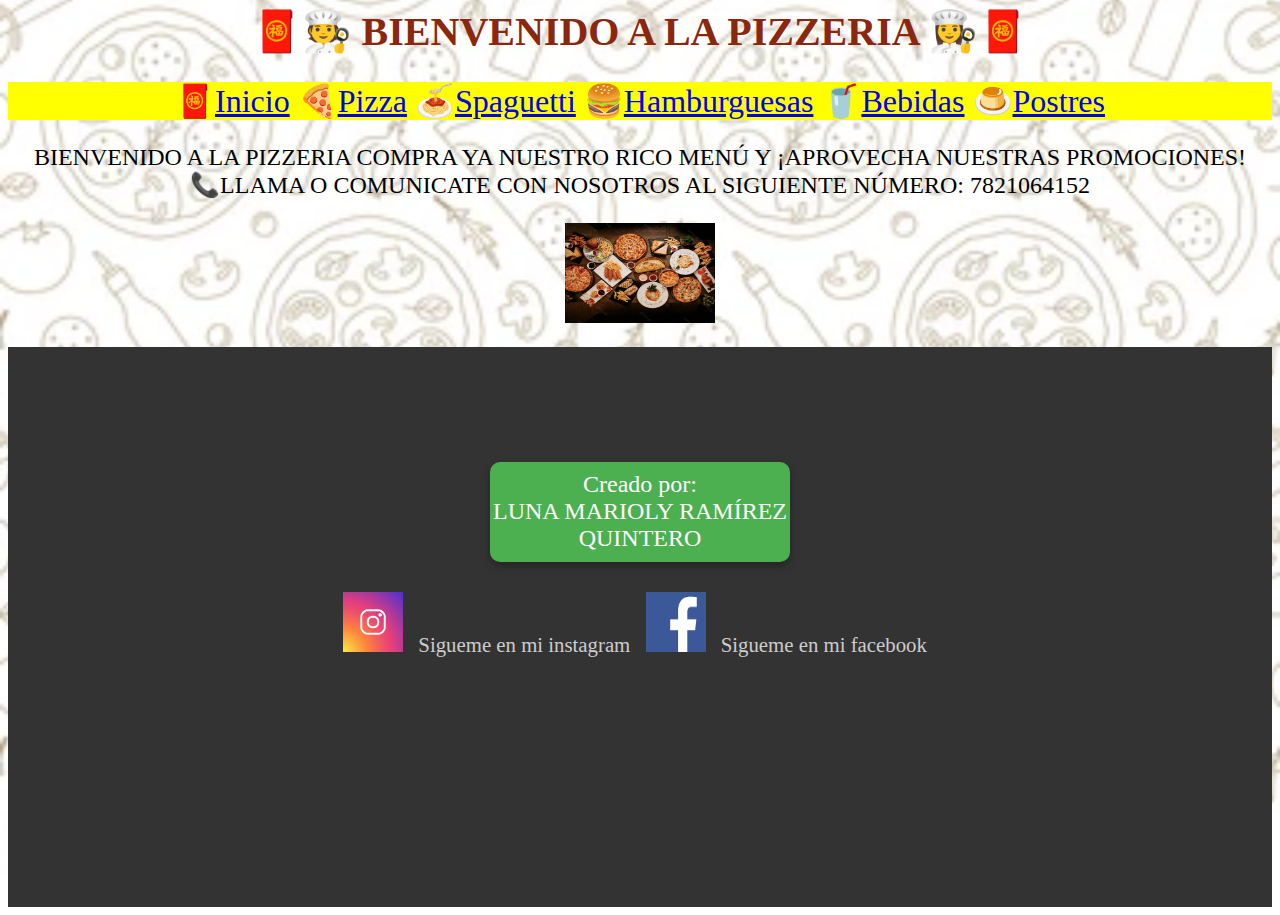
<file: index.html>
<html>
  <head>
    <meta charset="UTF-8" />
    <title>LA PIZZERIA</title>
    <link rel="stylesheet" href="estiloindexq.css" />
  </head>
  <body>
    <h1>🧧🧑‍🍳 BIENVENIDO A LA PIZZERIA 👩‍🍳🧧</h1>

    <nav>
      🧧<a href="Pizza222.html">Inicio</a>
      🍕<a href="Pizzaa.html">Pizza</a>
      🍝<a href="Spaguettii.html">Spaguetti</a>
      🍔<a href="Hamburguesass.html">Hamburguesas</a>
      🥤<a href="Bebidass.html">Bebidas</a>
      🍮<a href="Postress.html">Postres</a>
    </nav>

    <p>
      BIENVENIDO A LA PIZZERIA COMPRA YA NUESTRO RICO MENÚ Y ¡APROVECHA NUESTRAS PROMOCIONES!<br />
      📞LLAMA O COMUNICATE CON NOSOTROS AL SIGUIENTE NÚMERO: 7821064152
    </p>

    <p>
      <img src="fondo1.jpg" />
    </p>

    <footer>
      <p id="pie">
        Creado por: <br />
        LUNA MARIOLY RAMÍREZ QUINTERO
      </p>

      <img class="logos" src="logodinsta.jpg" />
      <a href="https://www.instagram.com/lunaramirezquintero?igsh=MTV4MHdvbXR3aXl5Yw%3D%3D&utm_source=qr" target="_blank">
        Sigueme en mi instagram
      </a>

      <img class="logos" src="facee.jpg" />
      <a href="https://www.facebook.com/share/1BsxV7VXF6/?mibextid=wwXIfr" target="_blank">
        Sigueme en mi facebook
      </a>
    </footer>
  </body>
</html>
</file>
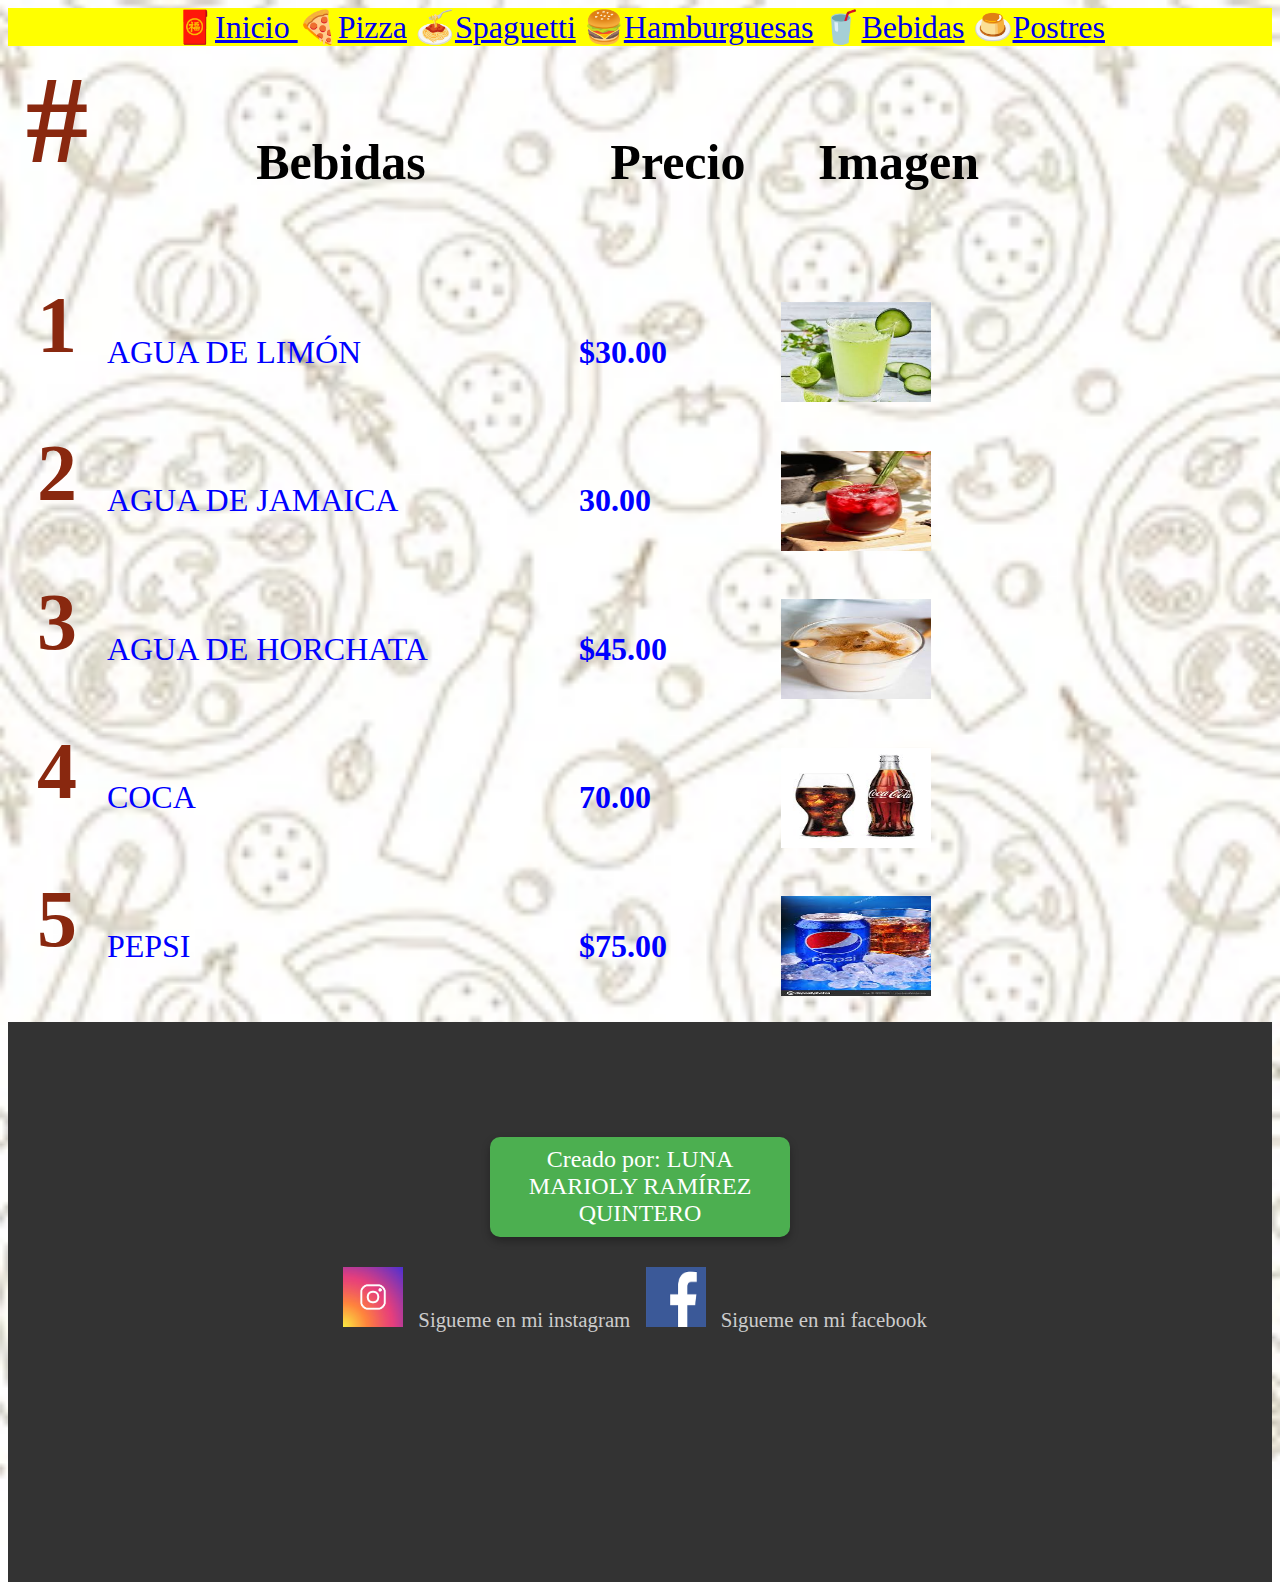
<file: Bebidass.html>
<html>
<head>

      
      	    <link rel="stylesheet" href="estiloindexq.css"/>
      </head>

<body>
	<nav>
      	 	🧧<a href="Pizza222.html">Inicio </a>
      	 	🍕<a href="Pizzaa.html">Pizza</a>
      	 	🍝<a href="Spaguettii.html">Spaguetti</a>
            🍔<a href="Hamburguesass.html">Hamburguesas</a>
            🥤<a href="Bebidass.html">Bebidas</a>
            🍮<a href="Postress.html">Postres</a>
      	 </nav>
	<table>
	     <!--COLUMNA DE NUMERO-->
	     <tr>
	     	<Th><h1>#</h1></th>
	     	<Th> Bebidas </th>
	     	<Th> Precio </th>
	     	<Th> Imagen </th>
	     </tr>
	     <!--Fila 1 -->
		 <tr>
	     	<Td><h1>1</h1></td>
	     	<Td> AGUA DE LIMÓN </td>
	     	<Td> <b> $30.00 </b> </td>
	     	<Td> <img src="lima.jpg"/> </td>
	     </tr>
	     <!--Fila 2--> 
	     <tr>
	     	<Td><h1>2</h1></td>
	     	<Td> AGUA DE JAMAICA </td>
	     	<Td> <b> 30.00 </b> </td>
	     	<Td> <img src="jamaa.jpg"/> </td>
	     </tr>   
        <!--Fila 3-->
        <tr>
	     	<Td><h1>3</h1></td>
	     	<Td> AGUA DE HORCHATA </td>
	     	<Td> <b> $45.00 </b> </td>
	     	<Td> <img src="horcha.jpg"/> </td>
	     </tr>   

	      <tr>
	     	<Td><h1>4</h1></td>
	     	<Td> COCA </td>
	     	<Td> <b> 70.00 </b> </td>
	     	<Td> <img src="cocaa.jpg"/> </td>
	     </tr>   

	      <tr>
	     	<Td><h1>5</h1></td>
	     	<Td> PEPSI </td>
	     	<Td> <b> $75.00 </b> </td>
	     	<Td> <img src="pepsii.jpg"/> </td>
	     </tr>  
		</table>
</body>      
 <footer>
   	<p id="pie">
   		Creado por: LUNA MARIOLY RAMÍREZ QUINTERO <br>

   	</p>
   	
<img class="logos" src="logodinsta.jpg">
   		<a href="https://www.instagram.com/lunaramirezquintero?igsh=MTV4MHdvbXR3aXl5Yw%3D%3D&utm_source=qr"target="_Blank">
   			Sigueme en mi instagram 
   		</a>

<img class="logos" src="facee.jpg">
         <a href="https://www.facebook.com/share/1BsxV7VXF6/?mibextid=wwXIfr"target="_Blank">
            Sigueme en mi facebook 
         </a>
         

   </footer>	

	</table>
</body>
</html>
</file>
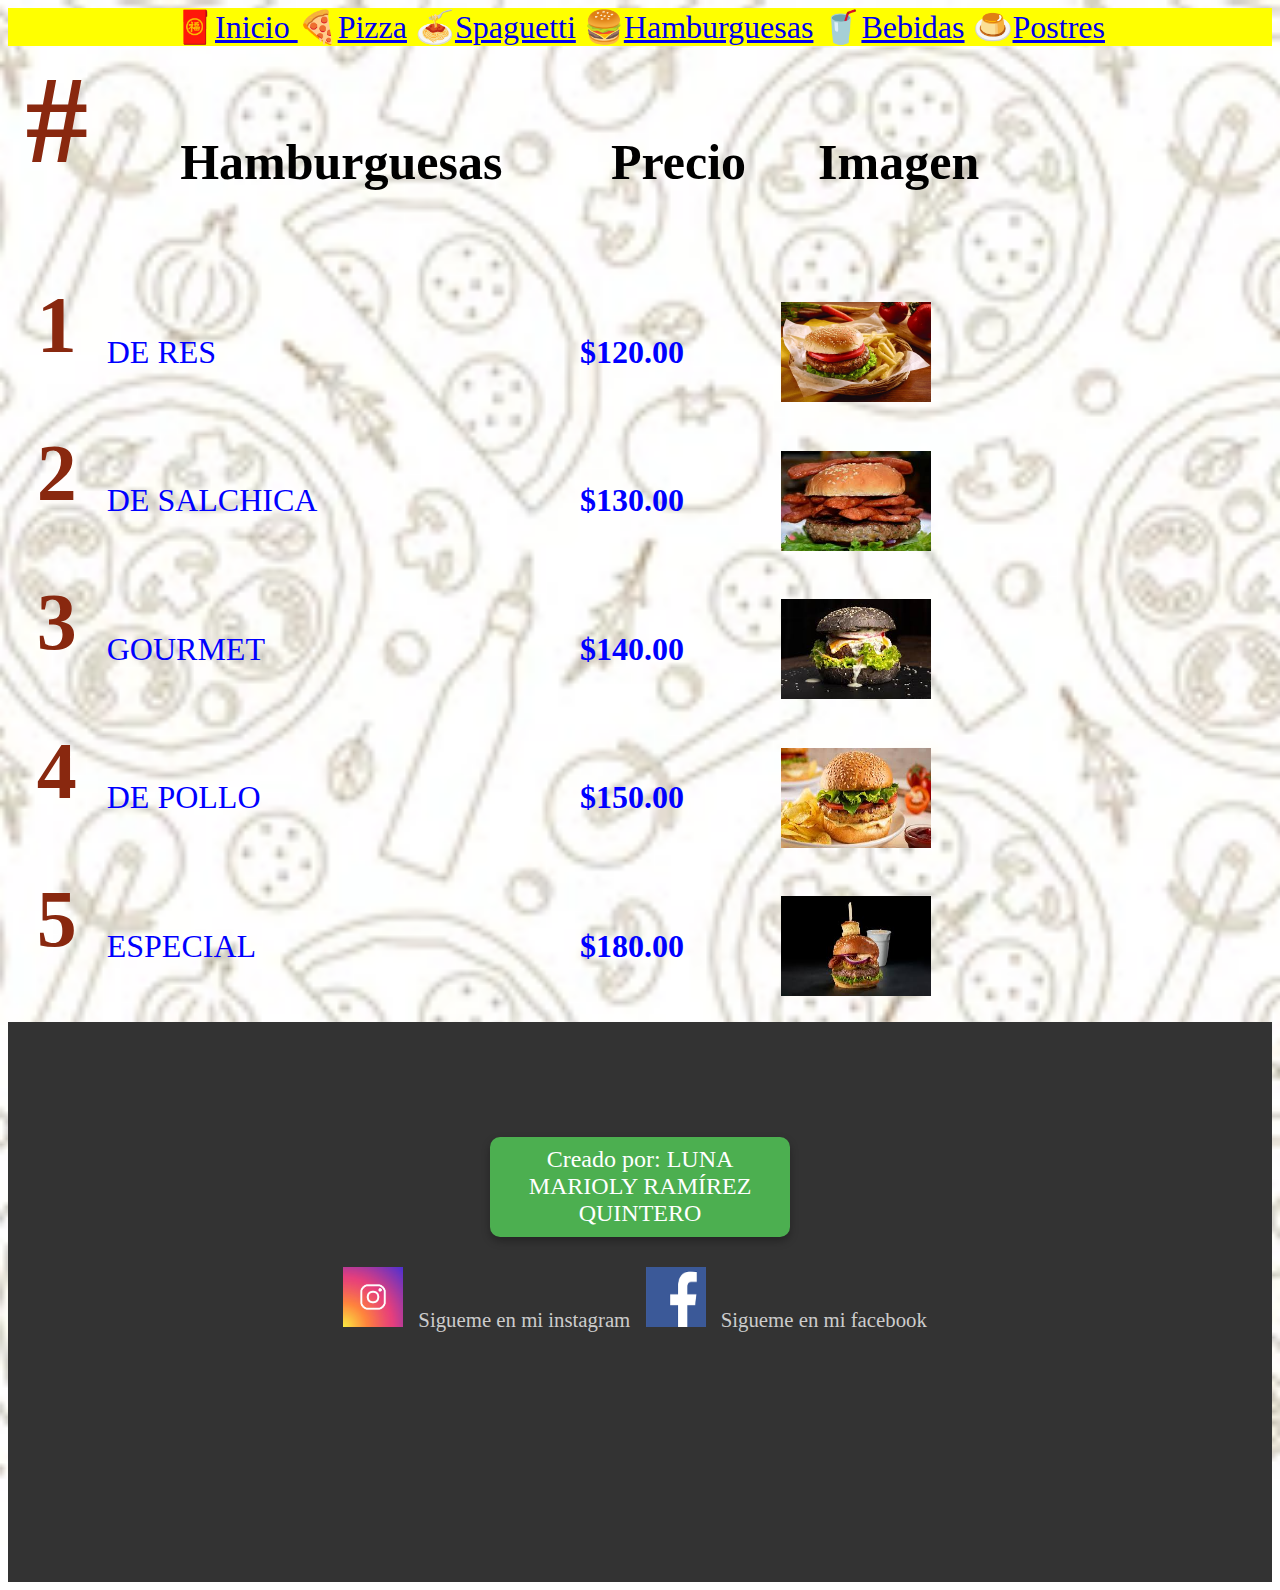
<file: Hamburguesass.html>
<html>
<head>

      
      	    <link rel="stylesheet" href="estiloindexq.css"/>
      </head>

<body>
	<nav>
      	 	🧧<a href="Pizza222.html">Inicio </a>
      	 	🍕<a href="Pizzaa.html">Pizza</a>
      	 	🍝<a href="Spaguettii.html">Spaguetti</a>
            🍔<a href="Hamburguesass.html">Hamburguesas</a>
            🥤<a href="Bebidass.html">Bebidas</a>
            🍮<a href="Postress.html">Postres</a>
      	 </nav>
	<table>
	     <!--COLUMNA DE NUMERO-->
	     <tr>
	     	<Th><h1>#</h1></th>
	     	<Th> Hamburguesas </th>
	     	<Th> Precio </th>
	     	<Th> Imagen </th>
	     </tr>
	     <!--Fila 1 -->
		 <tr>
	     	<Td><h1>1</h1></td>
	     	<Td> DE RES </td>
	     	<Td> <b> $120.00 </b> </td>
	     	<Td> <img src="ress.jpg"/> </td>
	     </tr>
	     <!--Fila 2--> 
	     <tr>
	     	<Td><h1>2</h1></td>
	     	<Td> DE SALCHICA </td>
	     	<Td> <b> $130.00 </b> </td>
	     	<Td> <img src="salchi.jpg"/> </td>
	     </tr>   
        <!--Fila 3-->
        <tr>
	     	<Td><h1>3</h1></td>
	     	<Td> GOURMET </td>
	     	<Td> <b> $140.00 </b> </td>
	     	<Td> <img src="gog.jpg"/> </td>
	     </tr>   

	      <tr>
	     	<Td><h1>4</h1></td>
	     	<Td> DE POLLO </td>
	     	<Td> <b> $150.00 </b> </td>
	     	<Td> <img src="polllo.jpg"/> </td>
	     </tr>   

	      <tr>
	     	<Td><h1>5</h1></td>
	     	<Td> ESPECIAL </td>
	     	<Td> <b> $180.00 </b> </td>
	     	<Td> <img src="espee.jpg"/> </td>
	     </tr>   


	</table>
</body>

 <footer>
   	<p id="pie">
   		Creado por: LUNA MARIOLY RAMÍREZ QUINTERO <br>

   	</p>
   	
<img class="logos" src="logodinsta.jpg">
   		<a href="https://www.instagram.com/lunaramirezquintero?igsh=MTV4MHdvbXR3aXl5Yw%3D%3D&utm_source=qr"target="_Blank">
   			Sigueme en mi instagram 
   		</a>

<img class="logos" src="facee.jpg">
         <a href="https://www.facebook.com/share/1BsxV7VXF6/?mibextid=wwXIfr"target="_Blank">
            Sigueme en mi facebook 
         </a>
         

   </footer>	
</html>
</html>
</file>
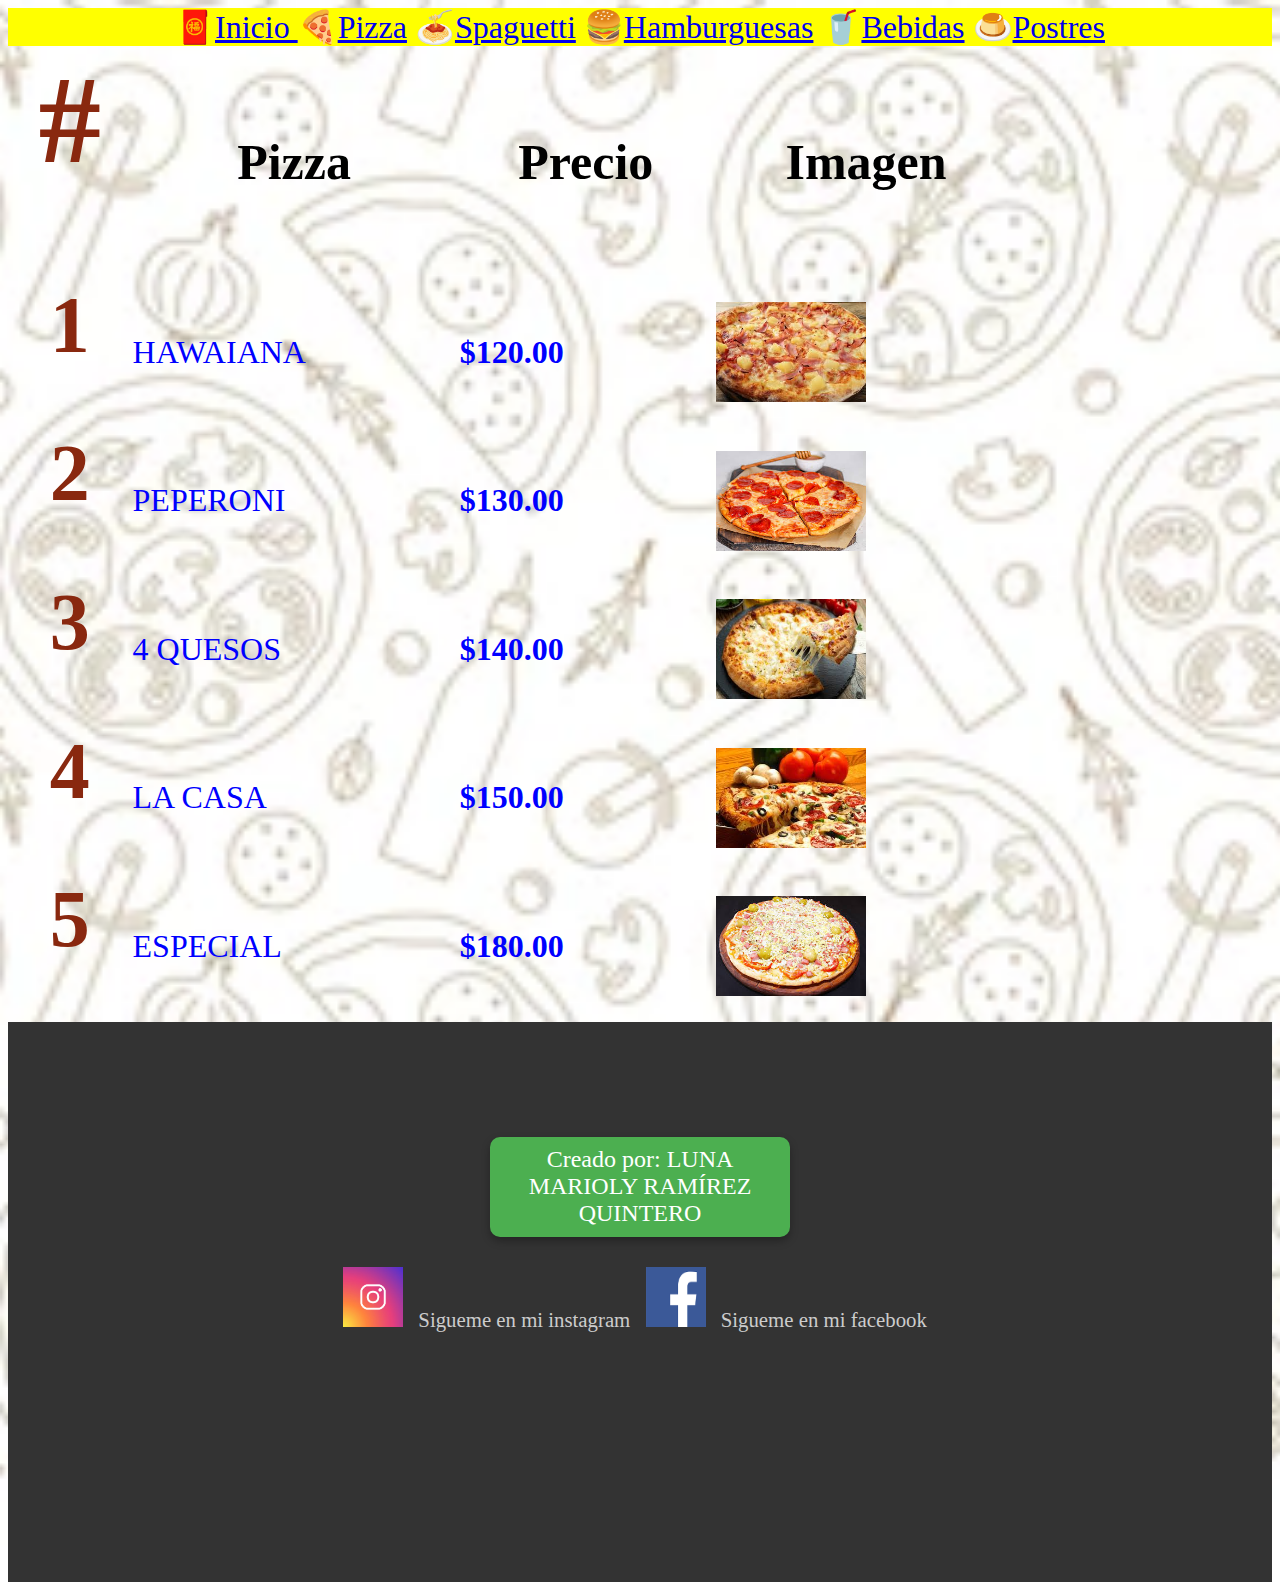
<file: Pizzaa.html>
<html>
<head>

      
      	    <link rel="stylesheet" href="estiloindexq.css"/>
      </head>

<body>
	<nav>
      	 	🧧<a href="Pizza222.html">Inicio </a>
      	 	🍕<a href="Pizzaa.html">Pizza</a>
      	 	🍝<a href="Spaguettii.html">Spaguetti</a>
            🍔<a href="Hamburguesass.html">Hamburguesas</a>
            🥤<a href="Bebidass.html">Bebidas</a>
            🍮<a href="Postress.html">Postres</a>
      	 </nav>
	<table>
	     <!--COLUMNA DE NUMERO-->
	     <tr>
	     	<Th><h1>#</h1></th>
	     	<Th> Pizza </th>
	     	<Th> Precio </th>
	     	<Th> Imagen </th>
	     </tr>
	     <!--Fila 1 -->
		 <tr>
	     	<Td><h1>1</h1></td>
	     	<Td> HAWAIANA</td>
	     	<Td> <b> $120.00 </b> </td>
	     	<Td> <img src="pizzahawa.jpg"/> </td>
	     </tr>
	     <!--Fila 2--> 
	     <tr>
	     	<Td><h1>2</h1></td>
	     	<Td> PEPERONI </td>
	     	<Td> <b> $130.00 </b> </td>
	     	<Td> <img src="pizzapepe.jpg"/> </td>
	     </tr>   
        <!--Fila 3-->
        <tr>
	     	<Td><h1>3</h1></td>
	     	<Td> 4 QUESOS </td>
	     	<Td> <b> $140.00 </b> </td>
	     	<Td> <img src="pizzacuatr.jpg"/> </td>
	     </tr>   

	      <tr>
	     	<Td><h1>4</h1></td>
	     	<Td> LA CASA </td>
	     	<Td> <b> $150.00 </b> </td>
	     	<Td> <img src="pizzacas.jpg"/> </td>
	     </tr>   

	      <tr>
	     	<Td><h1>5</h1></td>
	     	<Td> ESPECIAL </td>
	     	<Td> <b> $180.00 </b> </td>
	     	<Td> <img src="pizzaespa.jpg"/> </td>
	     </tr>   


	</table>
</body>

 <footer>
   	<p id="pie">
   		Creado por: LUNA MARIOLY RAMÍREZ QUINTERO <br>

   	</p>
   	
<img class="logos" src="logodinsta.jpg">
   		<a href="https://www.instagram.com/lunaramirezquintero?igsh=MTV4MHdvbXR3aXl5Yw%3D%3D&utm_source=qr"target="_Blank">
   			Sigueme en mi instagram 
   		</a>

<img class="logos" src="facee.jpg">
         <a href="https://www.facebook.com/share/1BsxV7VXF6/?mibextid=wwXIfr"target="_Blank">
            Sigueme en mi facebook 
         </a>
         

   </footer>	
</html>
</html>
</file>
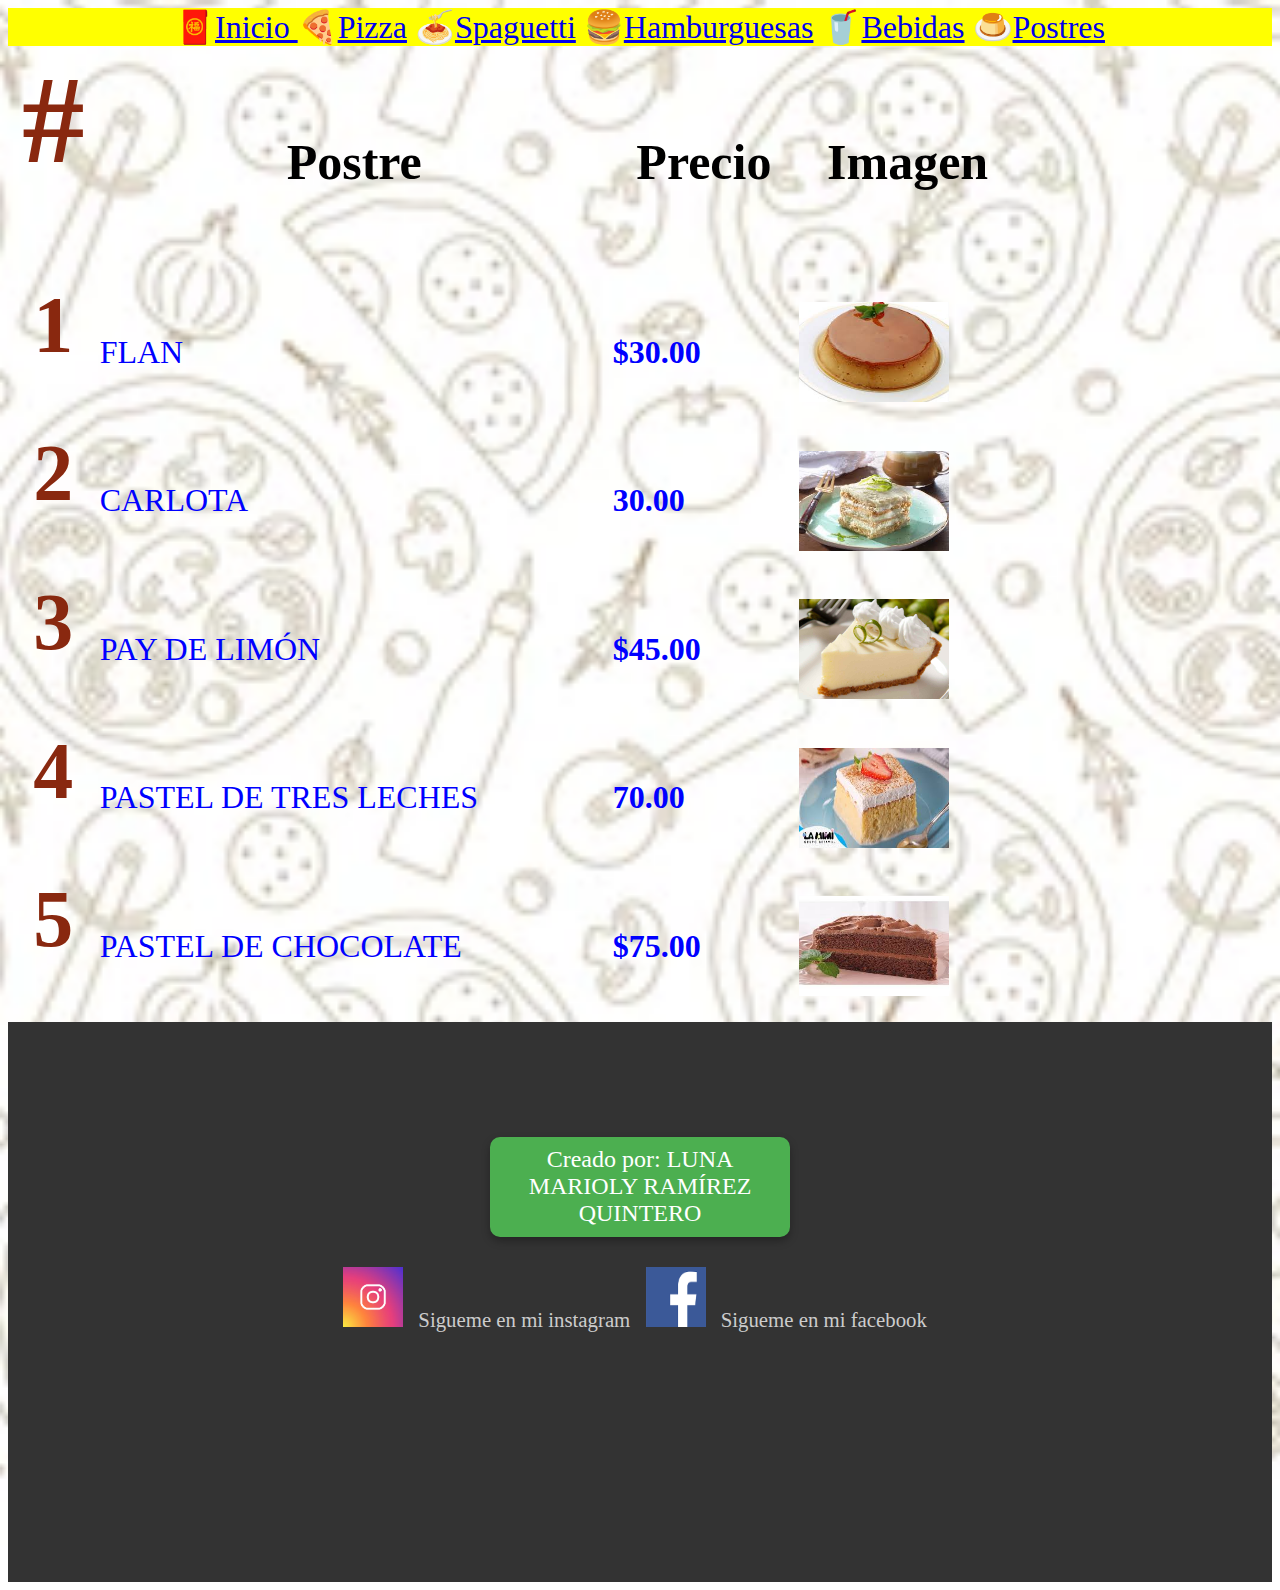
<file: Postress.html>
<html>
<head>

      
      	    <link rel="stylesheet" href="estiloindexq.css"/>
      </head>

<body>
	<nav>
      	 	🧧<a href="Pizza222.html">Inicio </a>
      	 	🍕<a href="Pizzaa.html">Pizza</a>
      	 	🍝<a href="Spaguettii.html">Spaguetti</a>
            🍔<a href="Hamburguesass.html">Hamburguesas</a>
            🥤<a href="Bebidass.html">Bebidas</a>
            🍮<a href="Postress.html">Postres</a>
      	 </nav>
	<table>
	     <!--COLUMNA DE NUMERO-->
	     <tr>
	     	<Th><h1>#</h1></th>
	     	<Th> Postre </th>
	     	<Th> Precio </th>
	     	<Th> Imagen </th>
	     </tr>
	     <!--Fila 1 -->
		 <tr>
	     	<Td><h1>1</h1></td>
	     	<Td> FLAN </td>
	     	<Td> <b> $30.00 </b> </td>
	     	<Td> <img src="flaan.jpg"/> </td>
	     </tr>
	     <!--Fila 2--> 
	     <tr>
	     	<Td><h1>2</h1></td>
	     	<Td> CARLOTA </td>
	     	<Td> <b> 30.00 </b> </td>
	     	<Td> <img src="carlotaq.jpg"/> </td>
	     </tr>   
        <!--Fila 3-->
        <tr>
	     	<Td><h1>3</h1></td>
	     	<Td> PAY DE LIMÓN </td>
	     	<Td> <b> $45.00 </b> </td>
	     	<Td> <img src="payli.jpg"/> </td>
	     </tr>   

	      <tr>
	     	<Td><h1>4</h1></td>
	     	<Td> PASTEL DE TRES LECHES </td>
	     	<Td> <b> 70.00 </b> </td>
	     	<Td> <img src="pasteltres.jpg"/> </td>
	     </tr>   

	      <tr>
	     	<Td><h1>5</h1></td>
	     	<Td> PASTEL DE CHOCOLATE </td>
	     	<Td> <b> $75.00 </b> </td>
	     	<Td> <img src="pastelchocoo.jpg"/> </td>
	     </tr>   


	</table>
</body>

 <footer>
   	<p id="pie">
   		Creado por: LUNA MARIOLY RAMÍREZ QUINTERO <br>

   	</p>
   	
<img class="logos" src="logodinsta.jpg">
   		<a href="https://www.instagram.com/lunaramirezquintero?igsh=MTV4MHdvbXR3aXl5Yw%3D%3D&utm_source=qr"target="_Blank">
   			Sigueme en mi instagram 
   		</a>

<img class="logos" src="facee.jpg">
         <a href="https://www.facebook.com/share/1BsxV7VXF6/?mibextid=wwXIfr"target="_Blank">
            Sigueme en mi facebook 
         </a>
         

   </footer>	
</html>
</file>
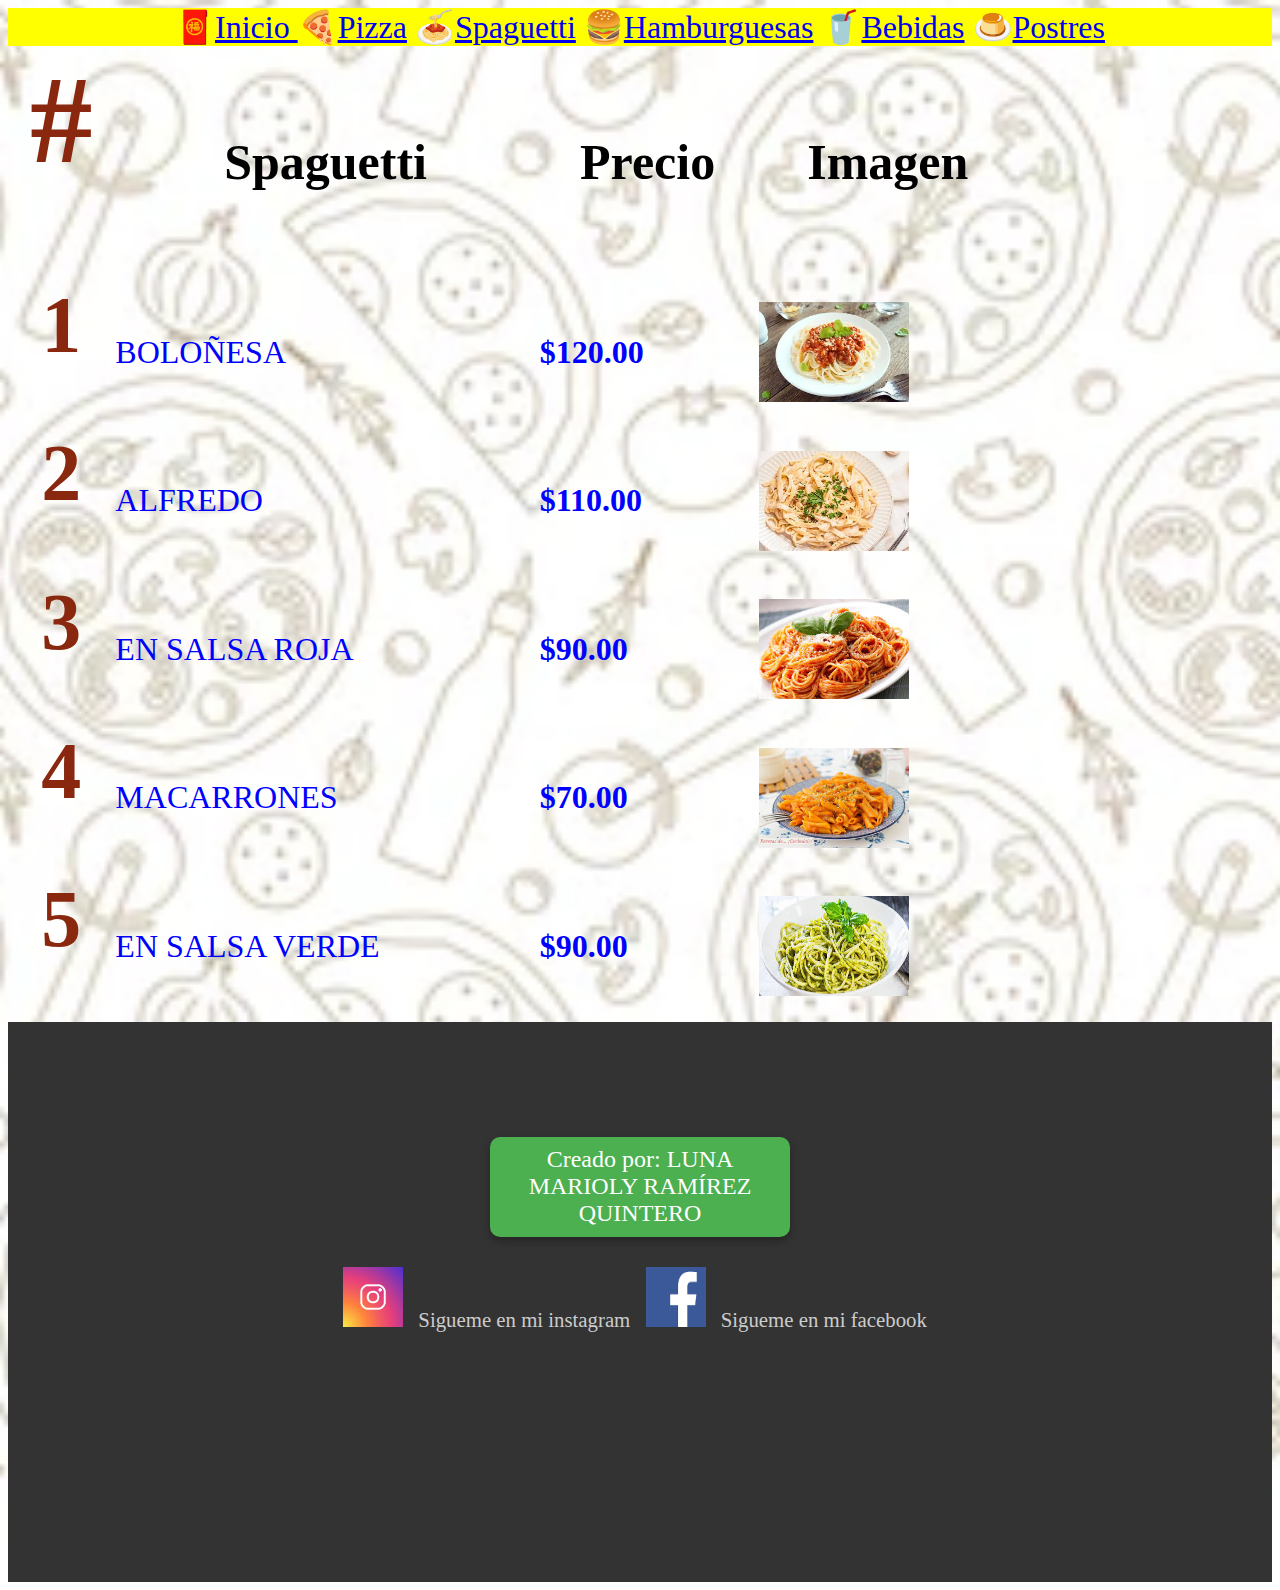
<file: Spaguettii.html>
<html>
<head>

      
      	    <link rel="stylesheet" href="estiloindexq.css"/>
      </head>

<body>
	<nav>
      	 	🧧<a href="Pizza222.html">Inicio </a>
      	 	🍕<a href="Pizzaa.html">Pizza</a>
      	 	🍝<a href="Spaguettii.html">Spaguetti</a>
            🍔<a href="Hamburguesass.html">Hamburguesas</a>
            🥤<a href="Bebidass.html">Bebidas</a>
            🍮<a href="Postress.html">Postres</a>
      	 </nav>
	<table>
	     <!--COLUMNA DE NUMERO-->
	     <tr>
	     	<Th><h1>#</h1></th>
	     	<Th> Spaguetti </th>
	     	<Th> Precio </th>
	     	<Th> Imagen </th>
	     </tr>
	     <!--Fila 1 -->
		 <tr>
	     	<Td><h1>1</h1></td>
	     	<Td> BOLOÑESA </td>
	     	<Td> <b> $120.00 </b> </td>
	     	<Td> <img src="bobo.jpg"/> </td>
	     </tr>
	     <!--Fila 2--> 
	     <tr>
	     	<Td><h1>2</h1></td>
	     	<Td> ALFREDO </td>
	     	<Td> <b> $110.00 </b> </td>
	     	<Td> <img src="alfedo.jpg"/> </td>
	     </tr>   
        <!--Fila 3-->
        <tr>
	     	<Td><h1>3</h1></td>
	     	<Td> EN SALSA ROJA </td>
	     	<Td> <b> $90.00 </b> </td>
	     	<Td> <img src="rojo.jpg"/> </td>
	     </tr>   

	      <tr>
	     	<Td><h1>4</h1></td>
	     	<Td> MACARRONES </td>
	     	<Td> <b> $70.00 </b> </td>
	     	<Td> <img src="macarron.jpg"/> </td>
	     </tr>   

	      <tr>
	     	<Td><h1>5</h1></td>
	     	<Td> EN SALSA VERDE </td>
	     	<Td> <b> $90.00 </b> </td>
	     	<Td> <img src="verde.jpg"/> </td>
	     </tr>   


	</table>
</body>

 <footer>
   	<p id="pie">
   		Creado por: LUNA MARIOLY RAMÍREZ QUINTERO <br>

   	</p>
   	
<img class="logos" src="logodinsta.jpg">
   		<a href="https://www.instagram.com/lunaramirezquintero?igsh=MTV4MHdvbXR3aXl5Yw%3D%3D&utm_source=qr"target="_Blank">
   			Sigueme en mi instagram 
   		</a>

<img class="logos" src="facee.jpg">
         <a href="https://www.facebook.com/share/1BsxV7VXF6/?mibextid=wwXIfr"target="_Blank">
            Sigueme en mi facebook 
         </a>
         

   </footer>	
</html>
</html>
</file>
<file: estiloindexq.css>
#

title{
	font-size: 5em;
	color:#89280f ;
	text-align:center;
	font-family: Critter;
	margin bottom: 10px;
}


th{
 	height: 80%;
 	font-size: 50;
 	text-align: center;
 }

 td{
 	font-size:2em;
 	color:blue;
 	text-align: below;
 	font-family: Cottonwood;	
 }


nav{
align-content: center;
width: 100%;
background-color:yellow;
font-size: 2em;
 	color: green;
 	text-align: center;
 	font-family: Calibri;
}




a{
	text-align: center;
	font- size:25;
	color:navy green;
}

footer{
	font-family: Critter;
	background-color:#4f8dd7 ;
	height: 60%;
	font-size: 1.3em;
	text-align:center; 
}
h1{
font-family: Critter;
font-size: 2.5em;	
text-align: center;
color:#89280f ;
}

img{
	width: 150px;
	height: 100px;
}
.info{ width: 100px;
height: 100px; }
 
body{

  background-image: url('fondo2.jpg');
  background-size: cover;       
  background-repeat: no-repeat; 
  background-position: center;  
}

 table {
 	align-content: center;
 	width: 80%;  
 	height: 60%
 	background-color:#ed9859  ;
 }

 p{
 	font-family: Critter;
font-size: 1.5em;
text-align: center;	
 } 
 .logos{
 	width: 60px;
 	height: 60px;
 }
 
#pie{

 	font-size:2em;
 	color:blue;
 	text-align: below;
 	font-family: Cottonwood;

font-size:2em;
 	color:red;
 	text-align: below;
 	font-family: Cottonwood;


}

#pie{
  width: 300px;
  height: 100px;
  background-color: #4CAF50;
  color: white;
  font-size: 24px;
  display: flex;
  justify-content: center;
  align-items: center;
  border-radius: 10px;
  margin: 100px auto 30px auto; /* espacio arriba y abajo */
  box-shadow: 0 4px 8px rgba(0, 0, 0, 0.3);
}

footer {
  background-color: #333;
  color: white;
  text-align: inside;
  padding: 15px 0;
}

footer a {
  color: #ccc;
  text-decoration: none;
  margin: 0 10px;
}

footer a: under {
  color: #fff;
}




}
</file>
